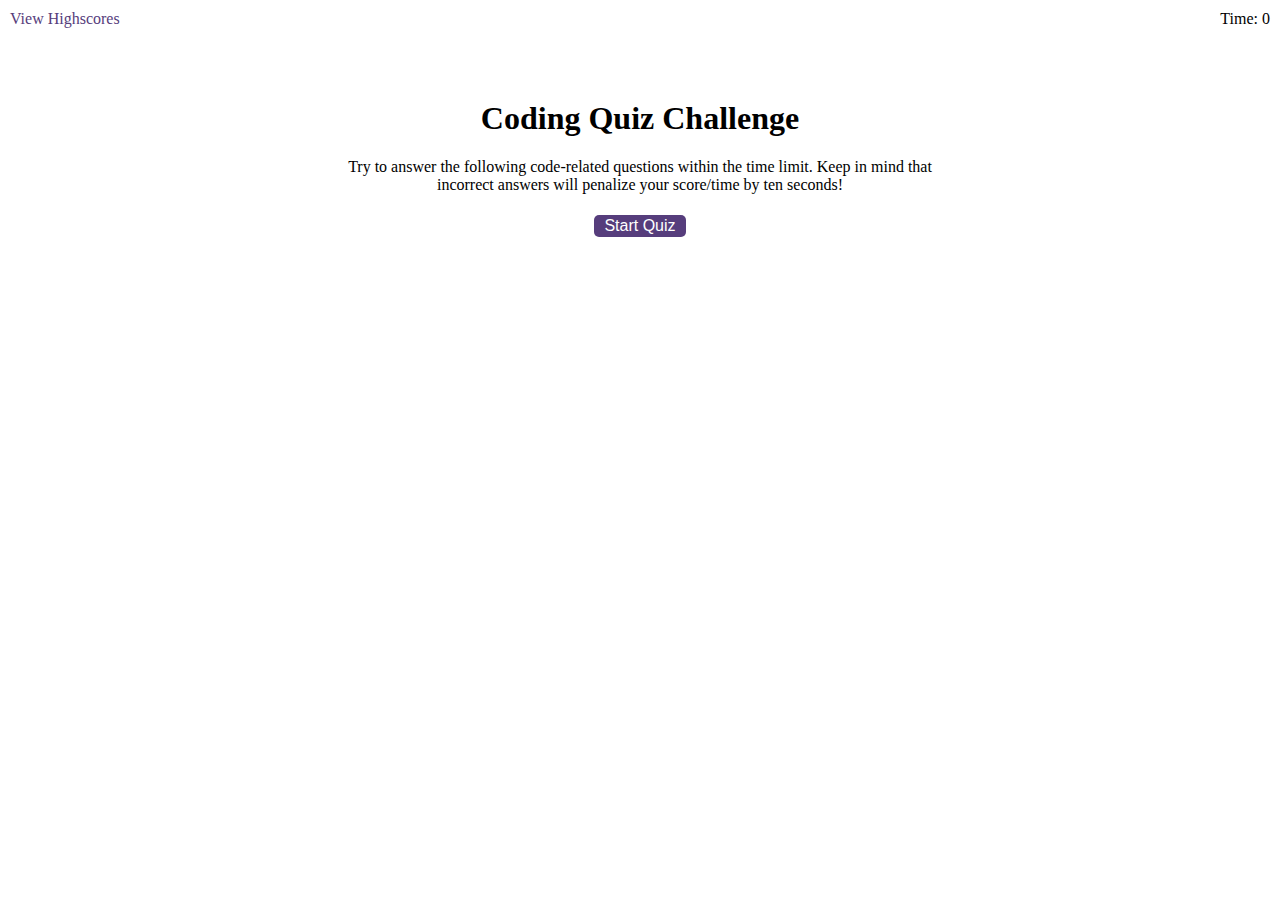
<file: index.html>
<!DOCTYPE html>
<html lang="en-gb">
  <head>
    <meta charset="UTF-8" />
    <meta name="viewport" content="width=device-width, initial-scale=1.0" />
    <meta http-equiv="X-UA-Compatible" content="ie=edge" />
    <title>Coding Quiz</title>

    <link rel="stylesheet" href="./assets/css/styles.css" />
  </head>

  <body>
    <div class="scores"><a href="highscores.html">View Highscores</a></div>

    <div class="timer">Time: <span id="time">0</span></div>

    <div class="wrapper">
      <div id="start-screen" class="start">
        <h1>Coding Quiz Challenge</h1>
        <p>
          Try to answer the following code-related questions within the time
          limit. Keep in mind that incorrect answers will penalize your
          score/time by ten seconds!
        </p>
        <button id="start">Start Quiz</button>
      </div>

      <div id="questions" class="hide">
        
          <p>"Commonly used date types DO NOT include:"</p>
        </h2>
             <ul>
           <button>String</button>
            <button id="correct">Alerts</button>
             <button>Booleans</button>
             <button>Numbers</button>
             </ul>
         </div>
      
            
         <div id="questionstwo" class="hide">
              <p>"The condition in an if/else statement is enclosed with ____.:"</p>
             </h2>
          
              <ul>
                <button>quotes</button>
                 <button id="correct">parenthesis</button>
                  <button>curly braces</button>
                  <button>square brackets</button>
          </ul>
          </div>
          <div id="questionsthree" class="hide">
        
            <p>"Arrays in javascript can be used to store ___."</p>
          </h2>
               <ul>
             <button>numbers and strings</button>
               <button>other arrays</button>
               <button>Booleans</button>
               <button id="correct">all of the above</button>
               </ul>
           </div>
           <div id="questionsfour" class="hide">
        
            <p>"String values must be enclosed within ___ when being assigned to variables."</p>
          </h2>
               <ul>
                <button id="correct">quotes</button>
             <button>comma</button>
               <button>curly bracket</button>              
               <button>parenthesis</button>
               </ul>
           </div>
           <div id="questionsfive" class="hide">
        
            <p>"A very useful tool used during development and debugging for printing content to the debugger is:"</p>
          </h2>
               <ul>
                
             <button>Javascript</button>
               <button>terminal/bash</button>              
               <button>for loop</button>
               <button id="correct">console.log</button>
               </ul>
           </div>
            
        </div>
      </div>

     

      <div id="end-screen" class="hide">
        <h2>All done!</h2>
        <p>Your final score is <span id="final-score"></span>.</p>
        <p>
          Enter initials: <input type="text" id="initials" max="3" />
          <button id="submit">Submit</button>
        </p>
      </div>

      <div id="feedback" class="feedback hide"></div>
    </div>
    
    <script src="./assets/script.js"></script>
  </body>
</html>
</file>
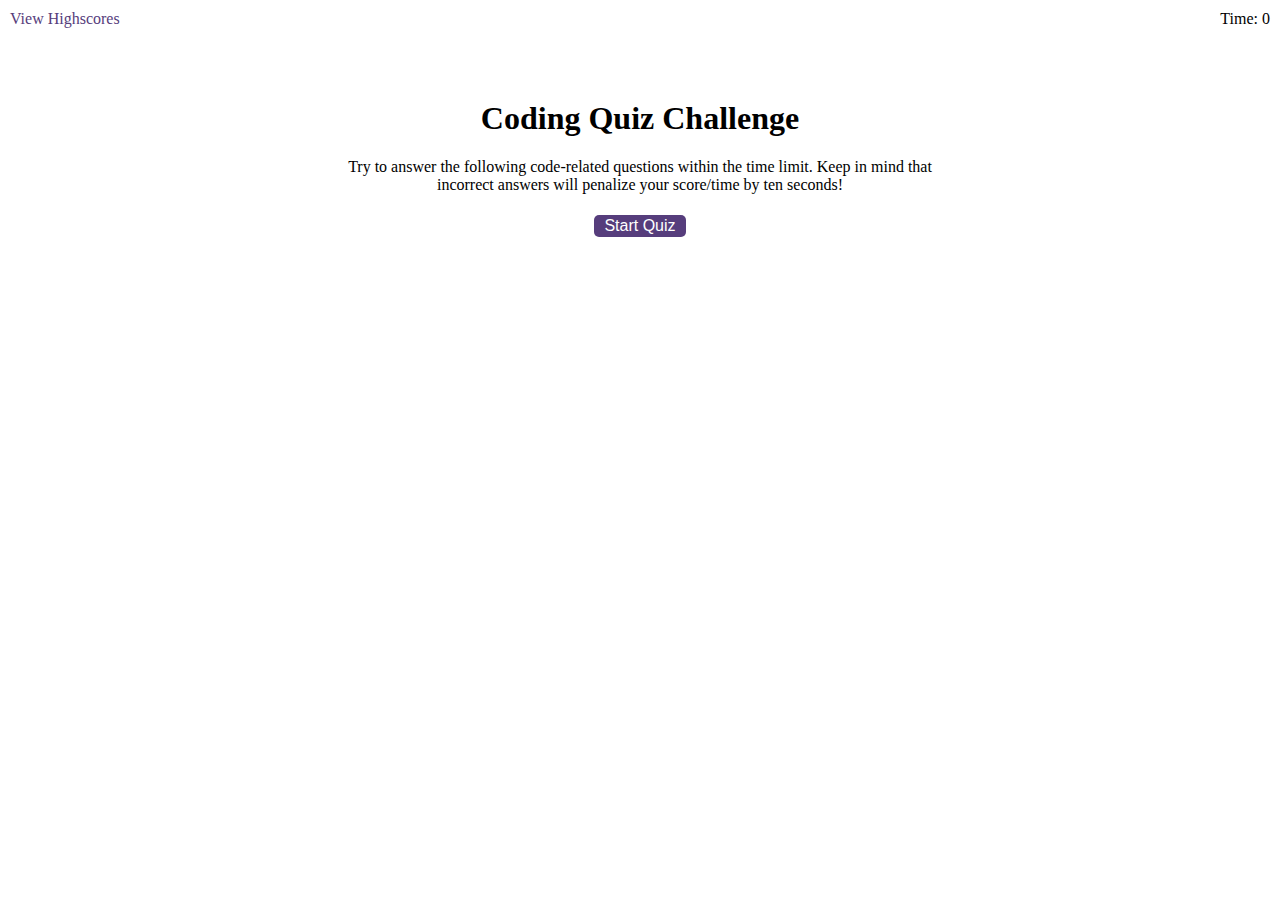
<file: 04-code-quiz-lesson/starter/index.html>
<!DOCTYPE html>
<html lang="en-gb">
  <head>
    <meta charset="UTF-8" />
    <meta name="viewport" content="width=device-width, initial-scale=1.0" />
    <meta http-equiv="X-UA-Compatible" content="ie=edge" />
    <title>Coding Quiz</title>

    <link rel="stylesheet" href="./assets/css/styles.css" />
  </head>

  <body>
    <div class="scores"><a href="highscores.html">View Highscores</a></div>

    <div class="timer">Time: <span id="time">0</span></div>

    <div class="wrapper">
      <div id="start-screen" class="start">
        <h1>Coding Quiz Challenge</h1>
        <p>
          Try to answer the following code-related questions within the time
          limit. Keep in mind that incorrect answers will penalize your
          score/time by ten seconds!
        </p>
        <button id="start">Start Quiz</button>
      </div>

      <div id="questions" class="hide">
        
          <p>"Commonly used date types DO NOT include:"</p>
        </h2>
             <ul>
           <button><li>String</li></button>
            <button id="correct"><li>Alerts</li></button>
             <button><li>Booleans</li></button>
             <button><li>Numbers</li></button>
             </ul>
         </div>
      
            
         <div id="questionstwo" class="hide">
              <p>"The condition in an if/else statement is enclosed with ____.:"</p>
             </h2>
          
              <ul>
                <button><li> quotes</li></button>
                 <button id="correct"><li>parenthesis</li></button>
                  <button><li>curly braces</li></button>
                  <button><li>square brackets</li></button>
          </ul>
          </div>
          <div id="questionsthree" class="hide">
        
            <p>"Arrays in javascript can be used to store ___."</p>
          </h2>
               <ul>
             <button><li>numbers and strings</li></button>
               <button><li>other arrays</li></button>
               <button><li>Booleans</li></button>
               <button id="correct"><li>all of the above</li></button>
               </ul>
           </div>
           <div id="questionsfour" class="hide">
        
            <p>"String values must be enclosed within ___ when being assigned to variables."</p>
          </h2>
               <ul>
                <button id="correct"><li>quotes</li></button>
             <button><li>comma</li></button>
               <button><li>curly bracket</li></button>              
               <button><li>parenthesis</li></button>
               </ul>
           </div>
           <div id="questionsfive" class="hide">
        
            <p>"A very useful tool used during development and debugging for printing content to the debugger is:"</p>
          </h2>
               <ul>
                
             <button><li>Javascript</li></button>
               <button><li>terminal/bash</li></button>              
               <button><li>for loop</li></button>
               <button id="correct"><li>console.log</li></button>
               </ul>
           </div>
            
        </div>
      </div>

     

      <div id="end-screen" class="hide">
        <h2>All done!</h2>
        <p>Your final score is <span id="final-score"></span>.</p>
        <p>
          Enter initials: <input type="text" id="initials" max="3" />
          <button id="submit">Submit</button>
        </p>
      </div>

      <div id="feedback" class="feedback hide"></div>
    </div>
    <script src="./assets/script.js"></script>
  </body>
</html>
</file>
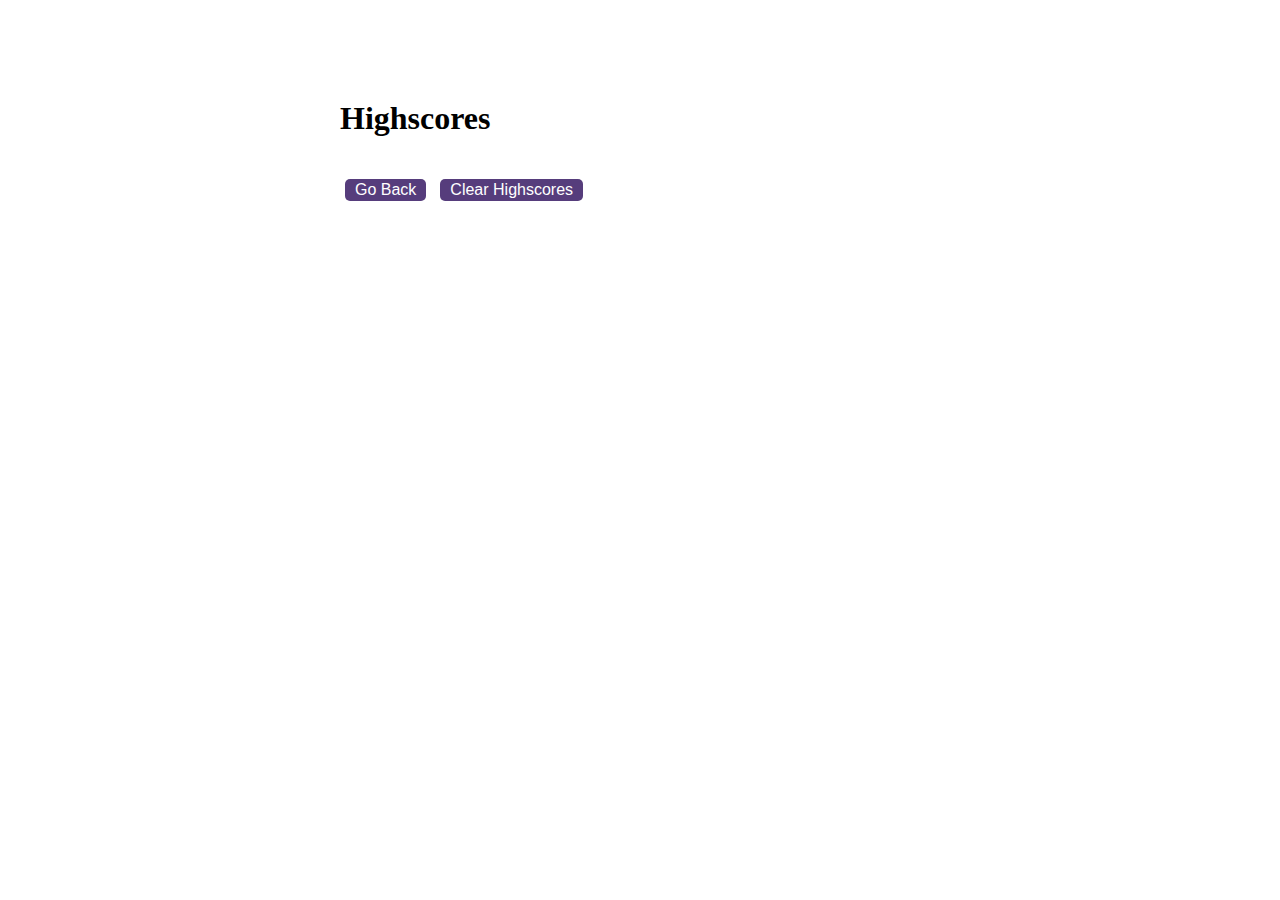
<file: highscores.html>
<!DOCTYPE html>
<html lang="en">
  <head>
    <meta charset="UTF-8" />
    <meta name="viewport" content="width=device-width, initial-scale=1.0" />
    <meta http-equiv="X-UA-Compatible" content="ie=edge" />
    <title>Highscores</title>

    <link rel="stylesheet" href="./assets/css/styles.css" />

  </head>

  <body>
    <div class="wrapper">
      <h1>Highscores</h1>
      <ol id="highscores"></ol>

      <a href="index.html"><button>Go Back</button></a>
      <button id="clear">Clear Highscores</button>
    </div>

    <script src="./assets/script.js"></script>
  </body>
</html>
</file>
<file: assets/css/styles.css>
nbody {
  font-family: Arial;
  font-size: 120%;
}

a {
  color: #563d7c;
  text-decoration: none;
  transition: color 0.1s;
}

a:hover {
  color: #8570a5;
}

button {
  display: inline-block;
  margin: 5px;
  cursor: pointer;
  font-size: 100%;
  background-color: #563d7c;
  border-radius: 5px;
  padding: 2px 10px;
  color: white;
  border: 0;
  transition: background-color 0.1s;
}

button:hover {
  background-color: #8570a5;
}

.choices button {
  display: block;
}

input[type="text"] {
  font-size: 100%;
}

ol {
  padding-left: 0px;
  max-height: 400px;
  overflow: auto;
}

li {
  padding: 5px;
  list-style: decimal inside none;
}

li:nth-child(odd) {
  background-color: #f3edfc;
}

.wrapper {
  margin: 100px auto 0 auto;
  max-width: 600px;
}

.hide {
  display: none;
}

.start {
  text-align: center;
}

.scores {
  position: absolute;
  top: 10px;
  left: 10px;
}

.feedback {
  font-style: italic;
  font-size: 120%;
  margin-top: 20px;
  padding-top: 10px;
  color: gray;
  border-top: 2px solid #ccc;
}

.timer {
  position: absolute;
  top: 10px;
  right: 10px;
}
</file>
<file: 04-code-quiz-lesson/starter/assets/css/styles.css>
nbody {
  font-family: Arial;
  font-size: 120%;
}

a {
  color: #563d7c;
  text-decoration: none;
  transition: color 0.1s;
}

a:hover {
  color: #8570a5;
}

button {
  display: inline-block;
  margin: 5px;
  cursor: pointer;
  font-size: 100%;
  background-color: #563d7c;
  border-radius: 5px;
  padding: 2px 10px;
  color: white;
  border: 0;
  transition: background-color 0.1s;
}

button:hover {
  background-color: #8570a5;
}

.choices button {
  display: block;
}

input[type="text"] {
  font-size: 100%;
}

ol {
  padding-left: 0px;
  max-height: 400px;
  overflow: auto;
}

li {
  padding: 5px;
  list-style: decimal inside none;
}

li:nth-child(odd) {
  background-color: #f3edfc;
}

.wrapper {
  margin: 100px auto 0 auto;
  max-width: 600px;
}

.hide {
  display: none;
}

.start {
  text-align: center;
}

.scores {
  position: absolute;
  top: 10px;
  left: 10px;
}

.feedback {
  font-style: italic;
  font-size: 120%;
  margin-top: 20px;
  padding-top: 10px;
  color: gray;
  border-top: 2px solid #ccc;
}

.timer {
  position: absolute;
  top: 10px;
  right: 10px;
}
</file>
